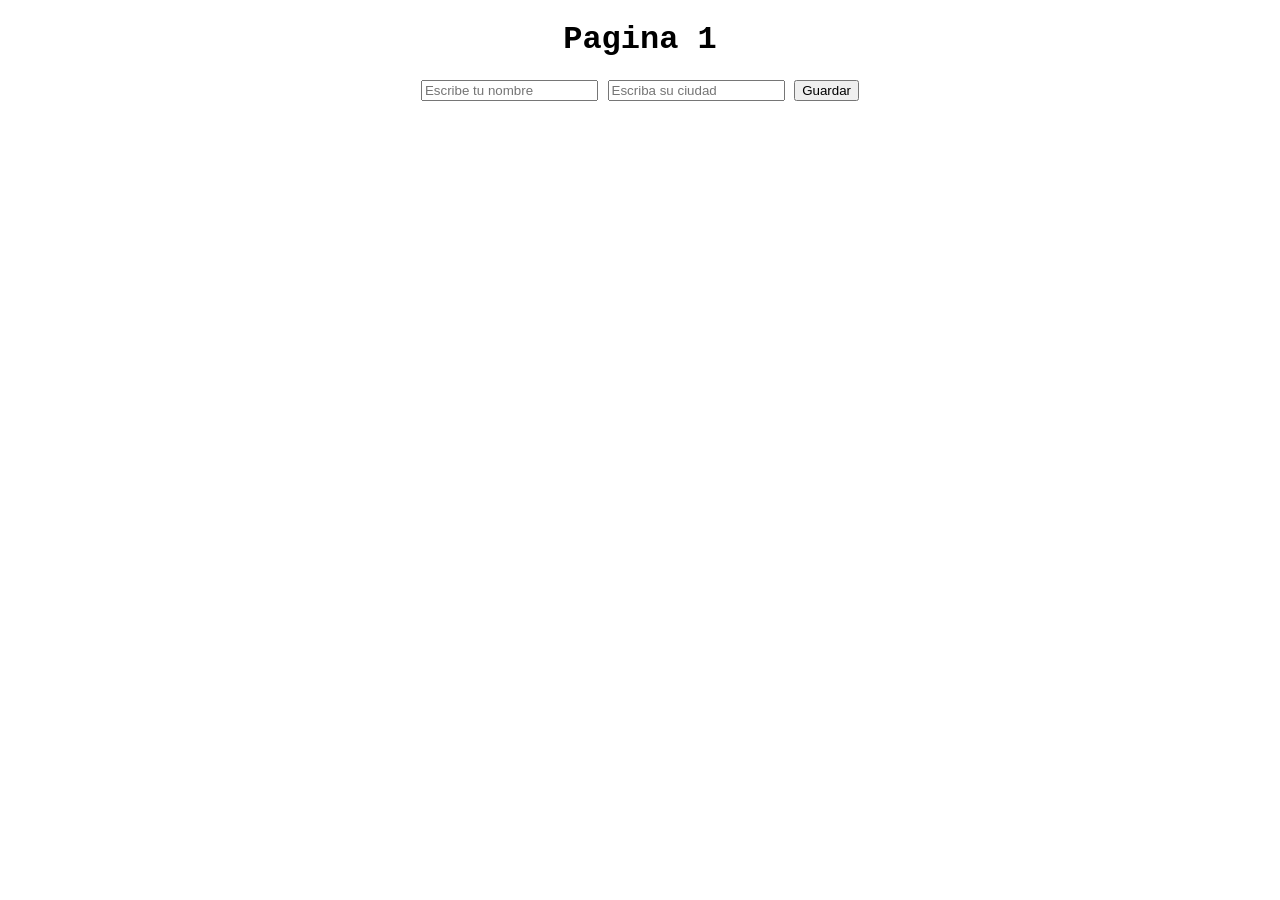
<file: index.html>
<!DOCTYPE html>
<html lang="en">
<head>
    <meta charset="UTF-8">
    <meta name="viewport" content="width=device-width, initial-scale=1.0">
    <title>Document</title>
    <script src="js/script1.js" defer></script>
    <link rel="stylesheet" href="css/style.css">
</head>
<body>
    <h1>Pagina 1</h1>

    <input type="text" id="nombre" placeholder="Escribe tu nombre" >
    <input type="text" id="ciudad" placeholder="Escriba su ciudad" >
    <button id="btn-guardar">Guardar</button>

</body>
</html>
</file>
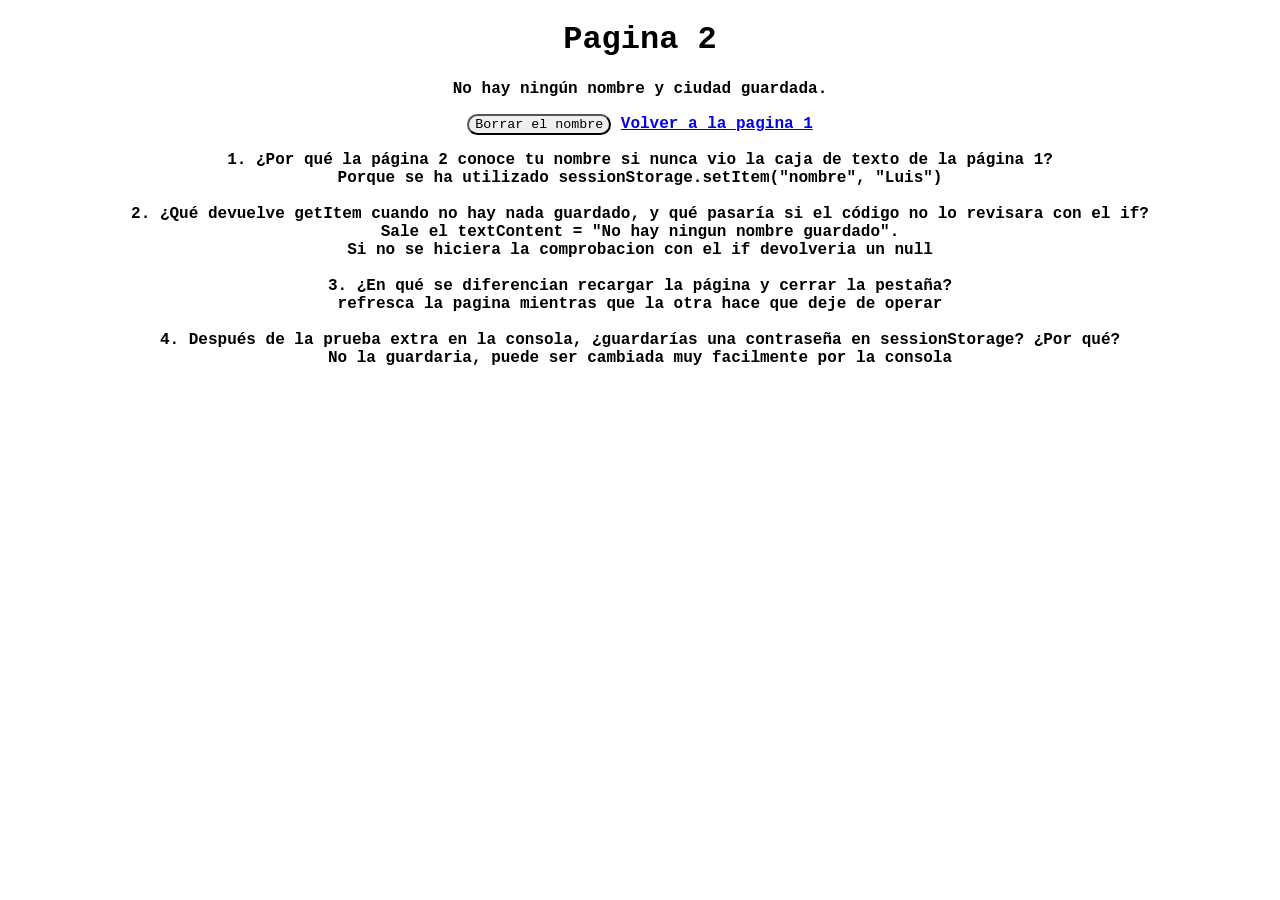
<file: pagina2.html>
<!DOCTYPE html>
<html lang="en">
<head>
    <meta charset="UTF-8">
    <meta name="viewport" content="width=device-width, initial-scale=1.0">
    <title>Document</title>
    <script src="js/script2.js" defer></script>
    <link rel="stylesheet" href="css/style.css">
</head>
<body>
    <h1>Pagina 2</h1>
    <p id="saludo"></p>
    <button id="btn-borrar">Borrar el nombre</button>
    <a href="index.html">Volver a la pagina 1</a>

    <p>1. ¿Por qué la página 2 conoce tu nombre si nunca vio la caja de texto de la página 1?<br>

    Porque se ha utilizado sessionStorage.setItem("nombre", "Luis")<br><br>

    2. ¿Qué devuelve getItem cuando no hay nada guardado, y qué pasaría si el código no lo revisara
    con el if?<br>

    Sale el textContent = "No hay ningun nombre guardado".<br>
    Si no se hiciera la comprobacion con el if devolveria un null<br><br>

    3. ¿En qué se diferencian recargar la página y cerrar la pestaña?<br>

    refresca la pagina mientras que la otra hace que deje de operar<br><br>


    4. Después de la prueba extra en la consola, ¿guardarías una contraseña en sessionStorage? ¿Por
    qué?<br>

    No la guardaria, puede ser cambiada muy facilmente por la consola</p>
</body>
</html>
</file>
<file: css/style.css>
body{
    text-align: center;
    font-family: 'Courier New', Courier, monospace;
    font-weight: 900;
}
#btn-borrar, #btn-borrar{
    font-family: 'Courier New', Courier, monospace;
    border-radius: 12px;
}
#btn-borrar:hover, #btn-borrar:hover{
    transition: 500ms;
    transform: scale(1.05);
}
</file>
